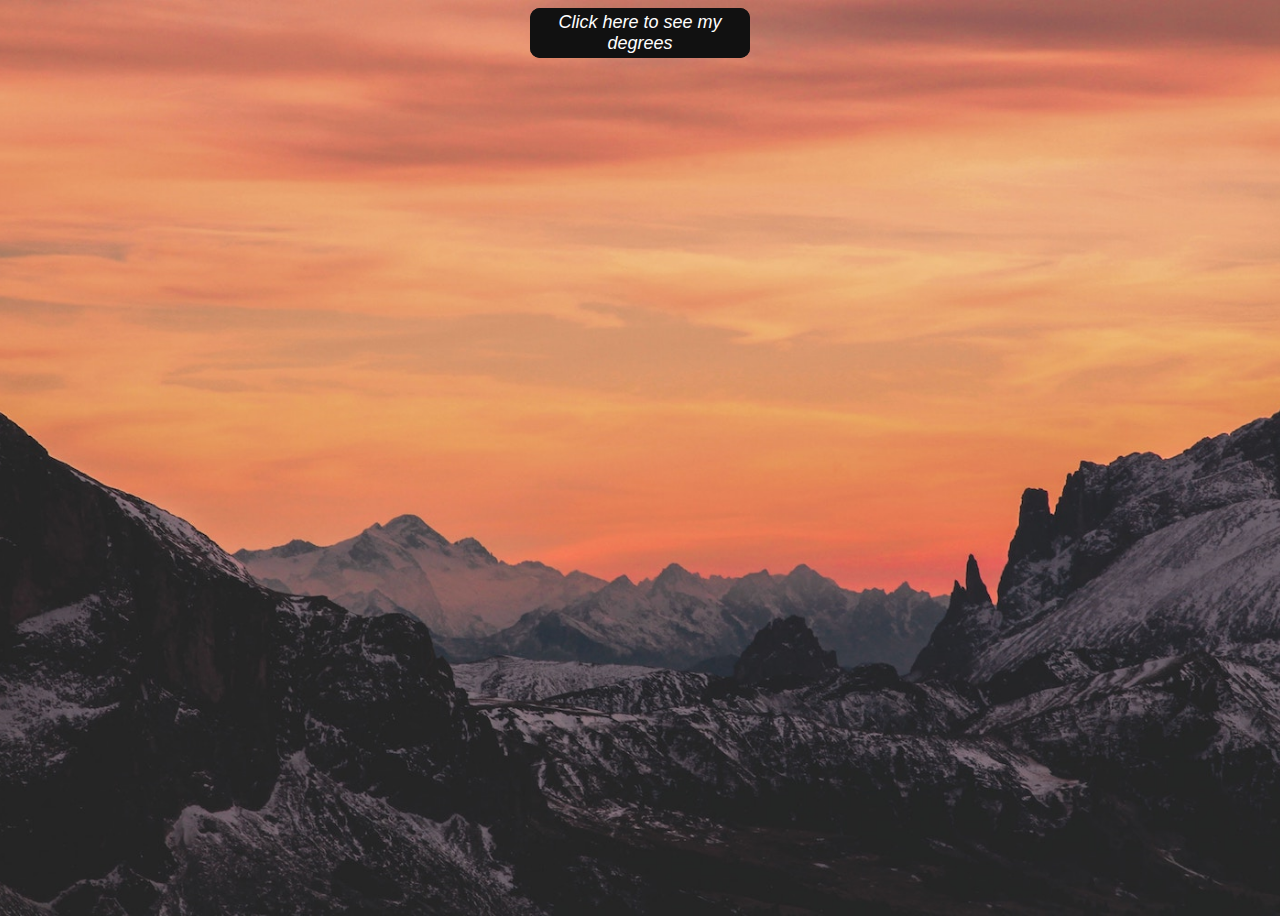
<file: index.html>
<!DOCTYPE html>
<html lang="en">
<head>
    <meta charset="UTF-8">
    <meta http-equiv="X-UA-Compatible" content="IE=edge">
    <meta name="viewport" content="width=device-width, initial-scale=1.0">
    <link href="stylesheet.css" rel="stylesheet">

    <title> JSON Week 5</title>
</head>
<body>
    

    <button id="myBtn" class="glow-on-hover" >Click here to see my degrees</button>
    <div class="click1">
        <table>
            <thead id="datahead">
            </thead>
            <tbody id="data-output">
            </tbody>
    
        </table>
    </div>
    <script src="script.js" ></script>

</body>
</html>
</file>
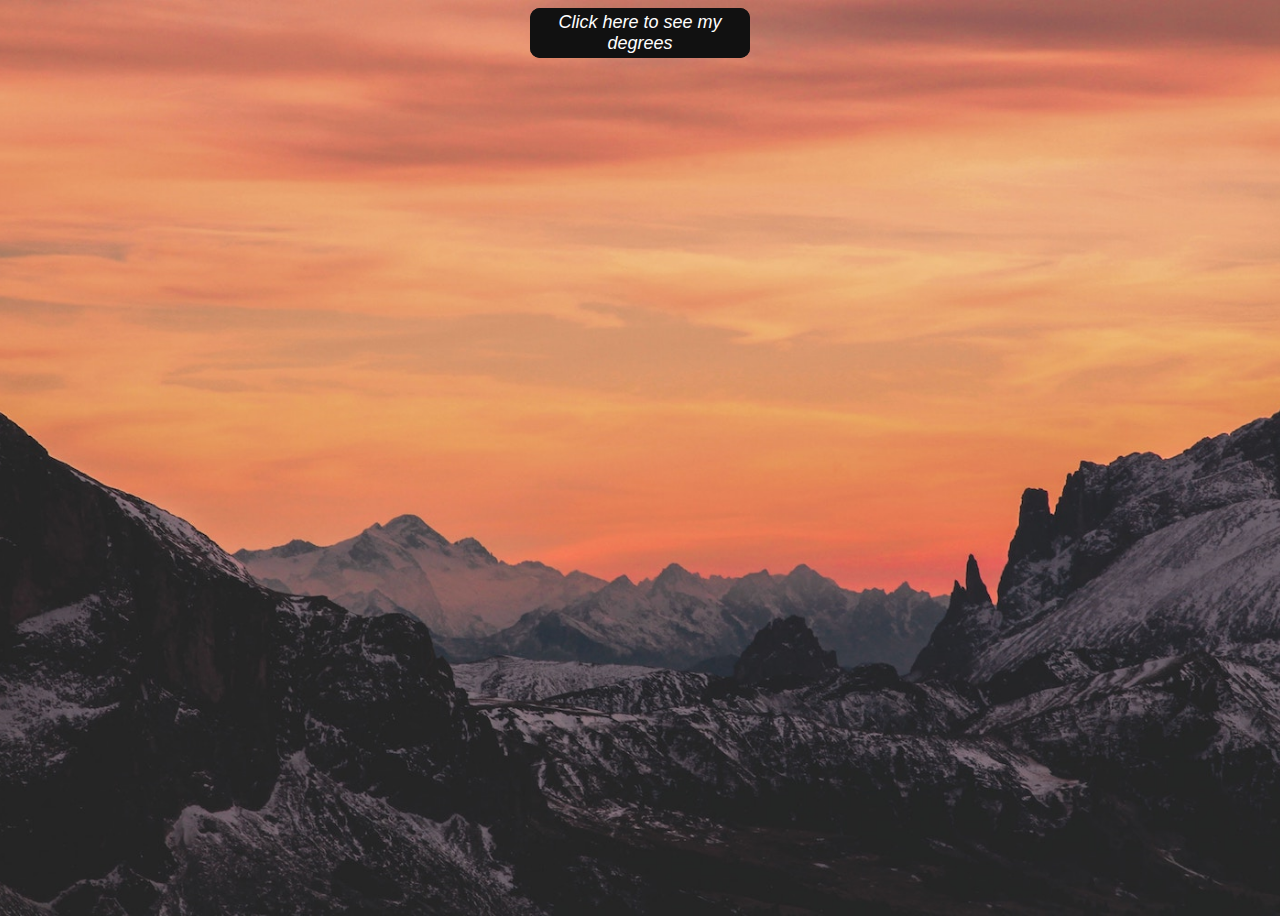
<file: degree.html>
<!DOCTYPE html>
<html lang="en">
<head>
    <meta charset="UTF-8">
    <meta http-equiv="X-UA-Compatible" content="IE=edge">
    <meta name="viewport" content="width=device-width, initial-scale=1.0">
    <link href="stylesheet.css" rel="stylesheet">
    <script src="script.js" ></script>
    <title> JSON Week 5</title>
</head>
<body>
    <button onclick="myFunction()"  class="glow-on-hover" >Click here to see my degrees</button >
    <div class="click1">
    <table>
        <thead id="datahead">
        </thead>
        <tbody id="data-output">
        </tbody>

    </table>
    </div>
    
</body>
</html>
</file>
<file: stylesheet.css>
body{
	font-family:monospace;
	min-height: 100vh;
	color: #555;
	text-align: center;
    background-image: url(background_image.jpg);
	background-position: center;
    background-repeat: repeat;
    background-size: cover;
}

table{
	width:  1000px;
	margin: 30px auto;
}

table th{
	padding: 10px 0;
	background-color: #f4f4f4;
	/* background-color: #fff; */
	border:  thin solid #d4d4d4;
}

table td{
	padding: 10px;
	border:  thin solid #d4d4d4;
	width: 18%;
	text-align: center;
	background-color: #fff;
}

table img{
	width:  70%;
}

table td.total-price{
	font-weight: bold;
	font-size: 22px;
}
table a{
	text-decoration: none;
	color: darkred;
	background-color: #ffecef;
	padding: 10px 15px;
}
table a:active{
	background-color: #ccf4d6;
	color:  green;
}

table select{
	padding: 10px;
	width:  200px;
	font-size: 16px;
	border: thin solid #d4d4d4;
	background-color: transparent;
}
table select:focus{
	outline: none;
}

table img{
	width:  60%;
}


.glow-on-hover {
    font-style: oblique;
    font-family: 'Gill Sans', 'Gill Sans MT', Calibri, 'Trebuchet MS', sans-serif;
    font-size: large;
    width: 220px;
    height: 50px;
    border: none;
    outline: none;
    color: rgb(255, 255, 255);
    background: #111;
    cursor: pointer;
    position: relative;
    z-index: 0;
    border-radius: 10px;
}

.glow-on-hover:before {
    content: '';
    background: linear-gradient(45deg, #ff0000, #ff7300, #fffb00, #48ff00, #00ffd5, #002bff, #7a00ff, #ff00c8, #ff0000);
    position: absolute;
    top: -2px;
    left:-2px;
    background-size: 400%;
    z-index: -1;
    filter: blur(5px);
    width: calc(100% + 4px);
    height: calc(100% + 4px);
    animation: glowing 20s linear infinite;
    opacity: 0;
    transition: opacity .3s ease-in-out;
    border-radius: 10px;
}

.glow-on-hover:active {
    color: #000
}

.glow-on-hover:active:after {
    background: transparent;
}

.glow-on-hover:hover:before {
    opacity: 1;
}

.glow-on-hover:after {
    z-index: -1;
    content: '';
    position: absolute;
    width: 100%;
    height: 100%;
    background: #111;
    left: 0;
    top: 0;
    border-radius: 10px;
}

@keyframes glowing {
    0% { background-position: 0 0; }
    50% { background-position: 400% 0; }
    100% { background-position: 0 0; }
}
</file>
